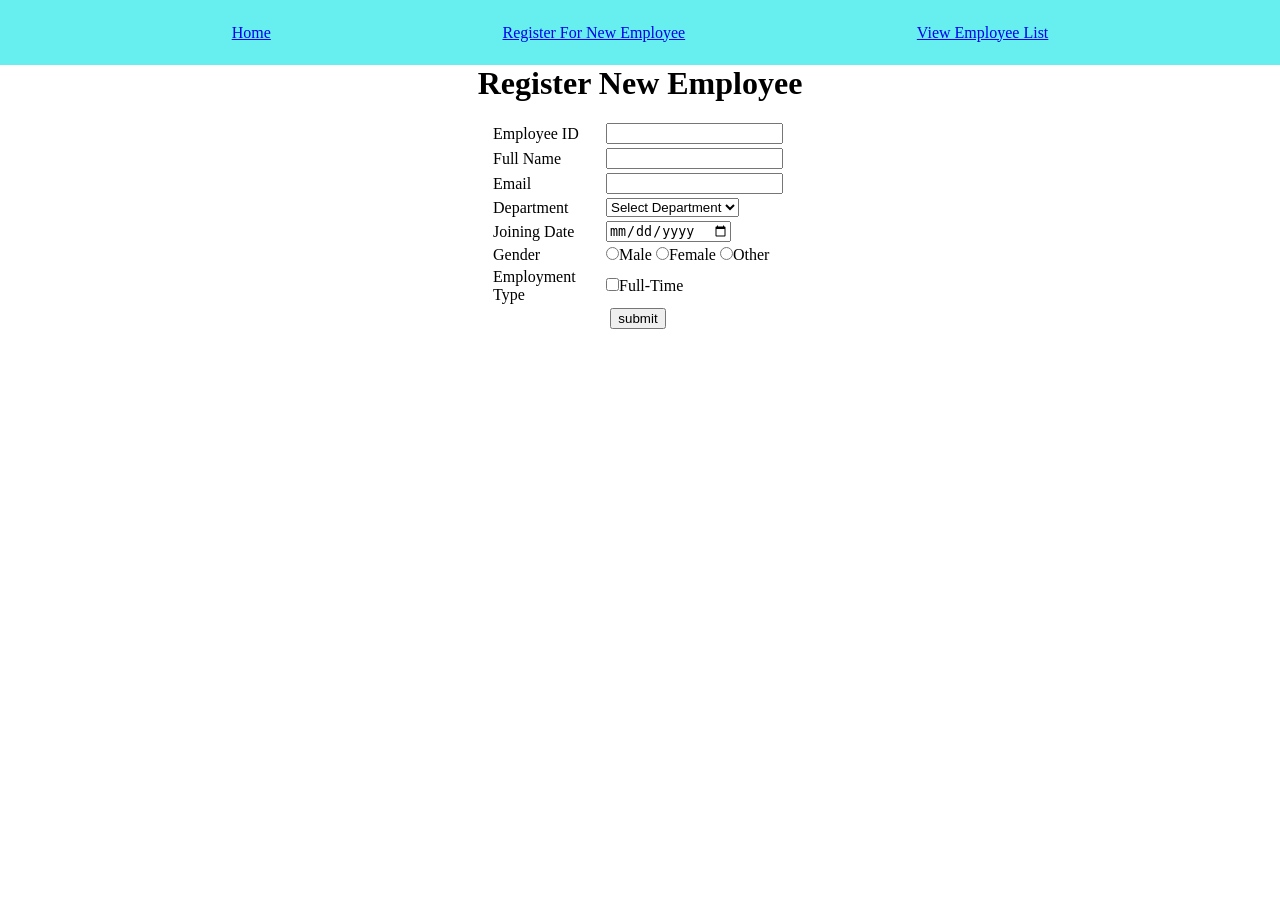
<file: register.html>
<!DOCTYPE html>
<html lang="en">
<head>
    <meta charset="UTF-8">
    <meta name="viewport" content="width=device-width, initial-scale=1.0">
    <title>Register New employee</title>
    <link rel="stylesheet" href="style.css">
    <script src="script.js"></script>


</head>
<body>
    <header>
        <div class = "navber">
            <div class="home">
                <a href="index.html">Home</a>

            </div>
            <div class="register">
                <a href="register.html">Register For New Employee</a>

            </div>
            <div class="list">
                <a href="empList.html">View Employee List</a>

            </div>

        </div>
    </header>
    <h1 id="title">Register New Employee</h1>
    <br>
    <div class="reg">
    <table>
        <form action="" method="post" onsubmit="return validateForm()" >
            <tr>
                <td><label for="empID">Employee ID</label></td>
                <td><input type="text" id = "empID"></td>
                <td><span id="idError"></span></td>
            </tr>
            <tr>
                <td><label for="name">Full Name</label></td>
                <td><input type="text" id = "name"></td>
                <td><span id="nameError"></span></td>
            </tr>
            <tr>
                <td><label for="email">Email</label></td>
                <td><input type="text" id = "email"></td>
                <td><span id="emailError"></span></td>
            </tr>
            <tr>
                <td><label for="department">Department</label></td>
                <td>
                    <select id="department">
                        <option value="">Select Department</option>
                        <option value="HR">HR</option>
                        <option value="Sales">Sales</option>
                        <option value="IT">IT</option>
                        <option value="Marketing">Marketing</option>
                    </select>
                </td>
                <td><span id="departmentError"></span></td>
            </tr>
            <tr>
                <td><label for="joiningDate">Joining Date</label></td>
                <td><input type="date" id="joiningDate"></td>
                <td><span id="joiningDateError"></span></td>
            </tr>
            <tr>
                <td>Gender</td>
                <td>
                    <input type="radio" name="gender" id="male" value="Male"><label for="male">Male</label>
                    <input type="radio" name="gender" id="female" value="Female"><label for="female">Female</label>
                    <input type="radio" name="gender" id="other" value="Other"><label for="other">Other</label>
                </td>
                <td><span id="genderError"></span></td>
            </tr>
            <tr>
                <td><label for="employmentType">Employment Type</label></td>
                <td><input type="checkbox" id="employmentType" value="Full-Time"><label for="employmentType">Full-Time</label></td>
                <td><span id="employmentTypeError"></span></td>
            </tr>
            <tr>
                <td colspan="2" style="text-align: center">
                  <button type="submit" id="button1">submit</button>
                </td>
              </tr>

        </form>
    </table>
</div>
    
</body>
</html>
</file>
<file: style.css>
*{
    margin: 0;
    border: border_box;
    
}

.navber{
    height: 65px;
    background-color: rgb(103, 239, 239);
    color: aliceblue;
    display: flex;
    align-items: center;
    justify-content: space-evenly;

}
#title{
    text-align: center;

}
.reg{
    width: 300px;
    margin: auto;
    
    
}
span{
    color: red;
}
.tbl{
    border: 1px solid black;
    
}
</file>
